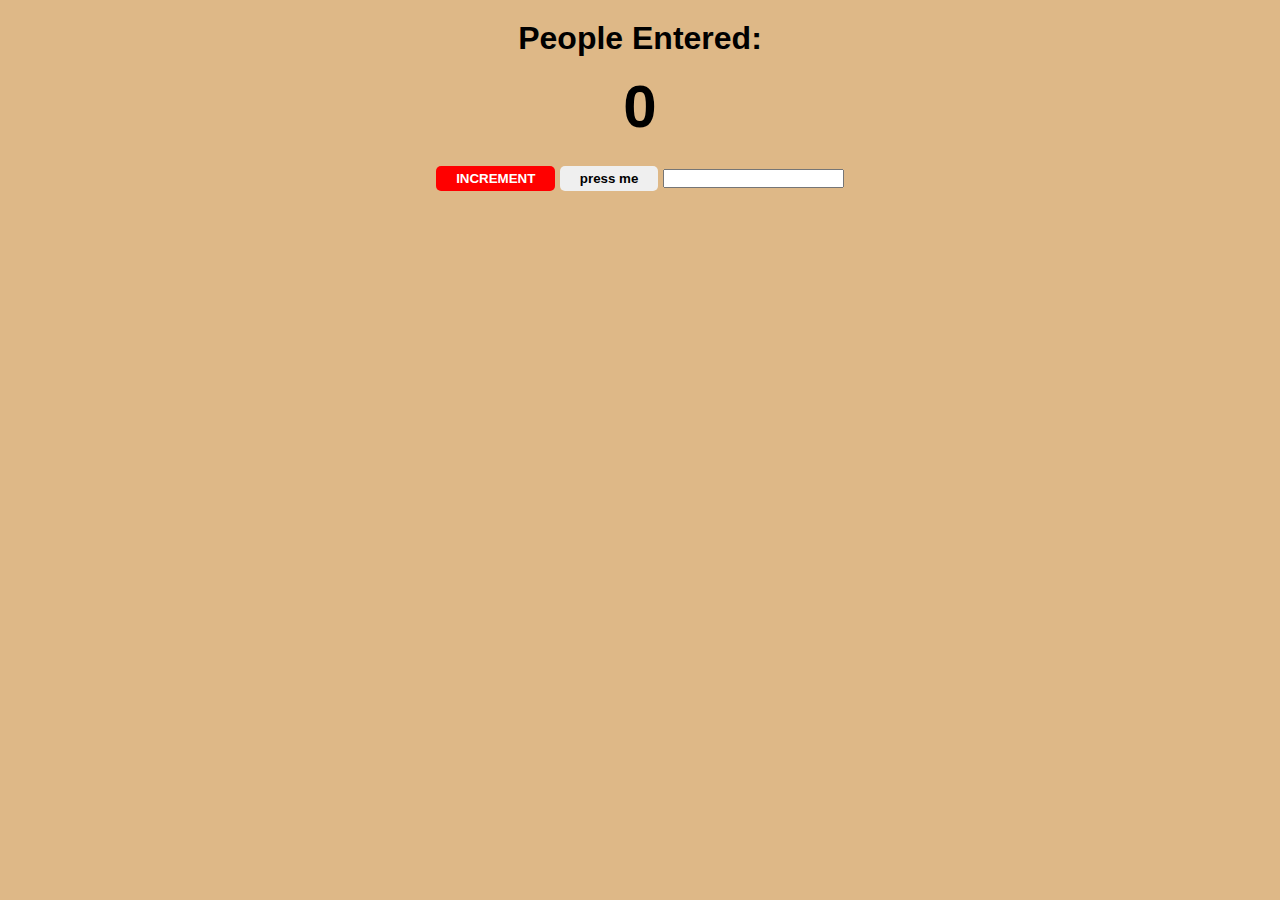
<file: index.html>
<!DOCTYPE html>
<html lang="en">
<head>
    <meta charset="UTF-8">
    <meta http-equiv="X-UA-Compatible" content="IE=edge">
    <meta name="viewport" content="width=device-width, initial-scale=1.0">
    <title>Page Title</title>
    <link href="/index.css" rel="stylesheet">
</head>
<body>
    <h1>People Entered:</h1>
    <h2 id="count-el">0</h2>
    <button id="increment-btn" onclick="increment()">INCREMENT</button>
    <button id="greet-button">press me</button>

    <input id="textBox" type="text"></input>
    <div id="output"></div>

    
    <script src="/script.js"></script>
</body>
</html>
</file>
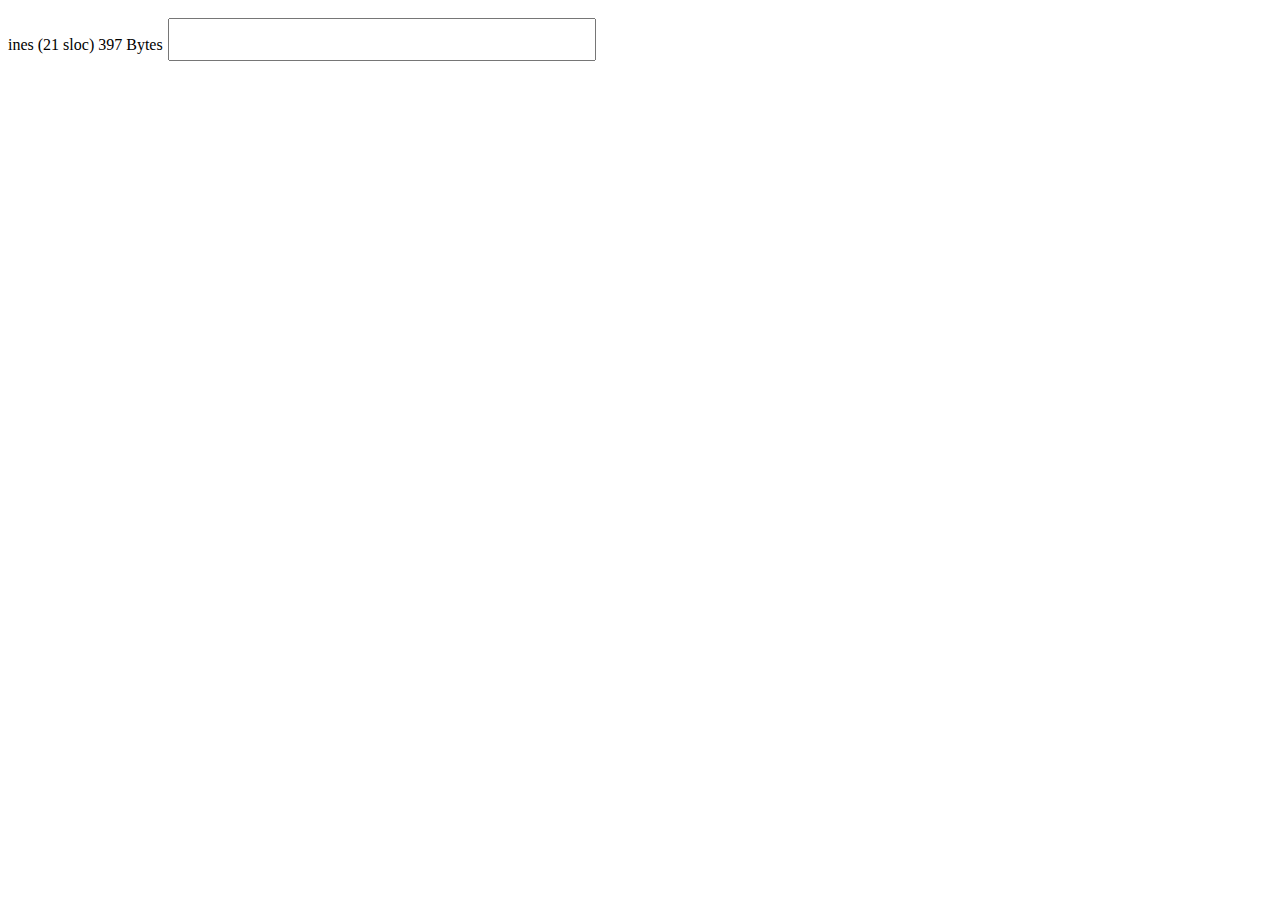
<file: scope-test.html>
ines (21 sloc)  397 Bytes

<!DOCTYPE html>
<html>
<head>
  <meta charset="utf-8">
  <title>Function library example</title>
  <style>
    input {
      font-size: 2em;
      margin: 10px 1px 0;
    }
  </style>
</head>
<body>

  <input class="numberInput" type="text">
  <p></p>
  


  <script>
    const input = document.querySelector('.numberInput');
    const para = document.querySelector('p');
    function squared(num) {
  return num * num;
}

function cubed(num) {
  return num * num * num;
}

function factorial(num) {
  if (num < 0) return undefined;
  if (num == 0) return 1;
  let x = num - 1;
  while (x > 1) {
    num *= x;
    x--;
  }
  return num;
}

function squareRoot(num) {
    return Math.sqrt(num);
}


input.addEventListener('change', () => {
  const num = parseFloat(input.value);
  if (isNaN(num)) {
    para.textContent = 'You need to enter a number!';
  } else {
    para.textContent = `${num} squared is ${squared(num)}. `;
    para.textContent += `${num} cubed is ${cubed(num)}. `;
    para.textContent += `${num} factorial is ${factorial(num)}. `;
    para.textContent += `${num} square root is ${squareRoot(num)}. `;
  }
});
  </script>
</body>
</html>
</file>
<file: index.css>
* {
    font-family: Arial, Helvetica, sans-serif;
    margin: 0;
    padding: 0;
}

body {
    text-align: center;
    padding: 20px;
    background-color: burlywood;
}



#count-el {
    font-size: 60px;
    padding-top: 15px;
    padding-bottom: 25px;
}

button {
    padding: 5px 20px;
    font-weight: 700;
    border: none;
    border-radius: 5px;
    cursor: pointer;
}

button:hover {
    border: 1px solid black;
}

#increment-btn {
    background-color: red;
    color: white;
}
</file>
